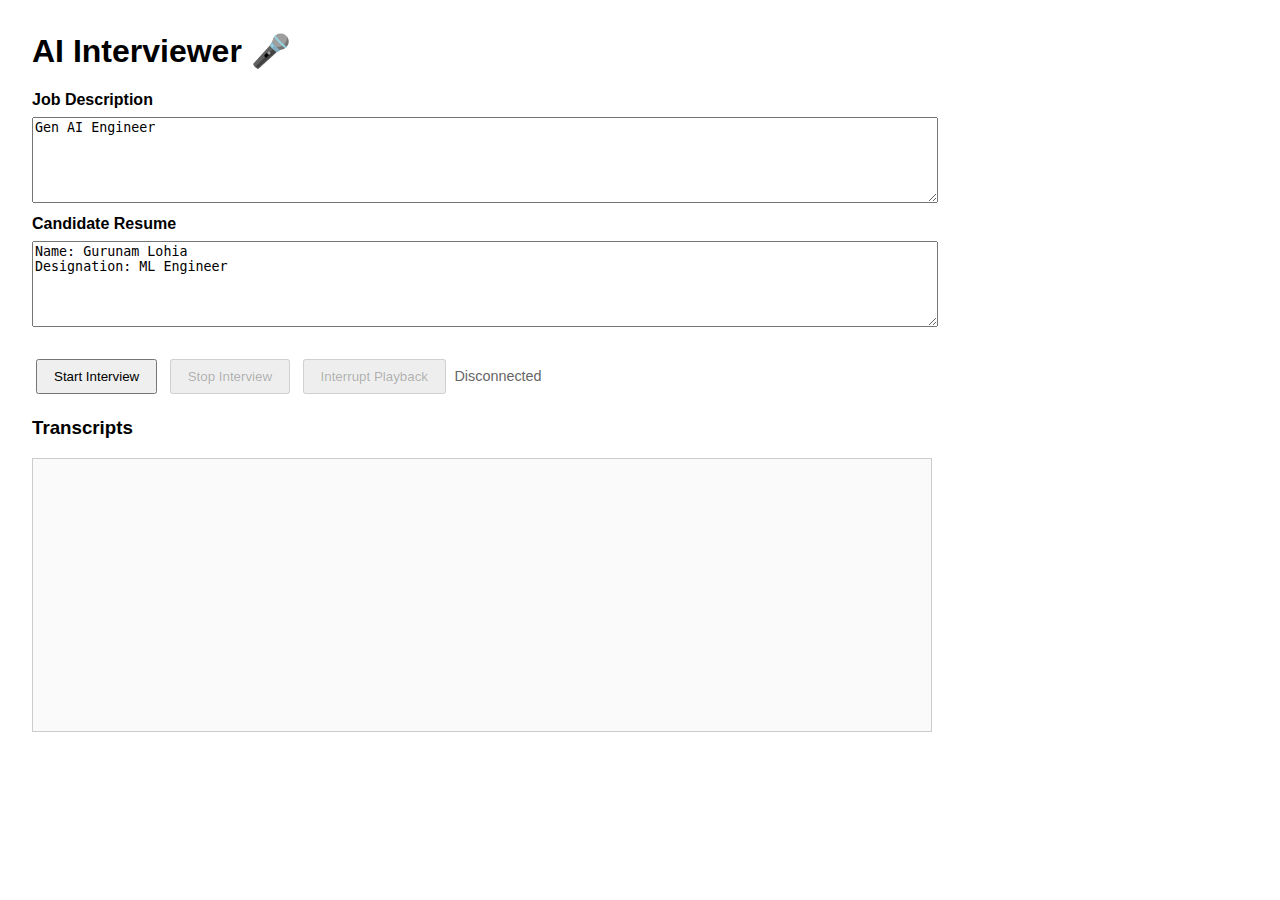
<file: voice.html>
<!DOCTYPE html>
<html lang="en">
<head>
  <meta charset="utf-8" />
  <title>AI Interviewer — Voice UI</title>
  <style>
    body { font-family: Arial, sans-serif; margin: 2rem; max-width: 900px; }
    textarea { width: 100%; height: 80px; margin: 0.5rem 0; }
    button { margin: 0.25rem; padding: 0.5rem 1rem; }
    #transcripts { border: 1px solid #ccc; padding: 1rem; height: 240px; overflow-y: auto; margin-top: 1rem; background:#fafafa; }
    .user { color: #1a73e8; }
    .model { color: #0f9d58; }
    .meta { color: #666; font-size: 0.9rem; }
    .controls { margin-top: 1rem; }
  </style>
</head>
<body>
  <h1>AI Interviewer 🎤</h1>

  <label><b>Job Description</b></label>
  <textarea id="jd" placeholder="Enter job description...">Gen AI Engineer</textarea>

  <label><b>Candidate Resume</b></label>
  <textarea id="cr" placeholder="Enter candidate resume...">Name: Gurunam Lohia
Designation: ML Engineer</textarea>

  <div class="controls">
    <button id="startBtn">Start Interview</button>
    <button id="stopBtn" disabled>Stop Interview</button>
    <button id="interruptBtn" disabled>Interrupt Playback</button>
    <span class="meta" id="status">Disconnected</span>
  </div>

  <h3>Transcripts</h3>
  <div id="transcripts"></div>

  <script>
    const startBtn = document.getElementById("startBtn");
    const stopBtn = document.getElementById("stopBtn");
    const interruptBtn = document.getElementById("interruptBtn");
    const statusSpan = document.getElementById("status");
    const transcriptsDiv = document.getElementById("transcripts");

    let ws = null;
    let audioContext = null;
    let processor = null;
    let inputStream = null;
    let sourceNode = null;
    let playhead = 0;
    let scheduledSources = [];
    let isRunning = false;

    function appendTranscript(role, text) {
      const p = document.createElement("p");
      p.className = role;
      p.textContent = `[${role}] ${text}`;
      transcriptsDiv.appendChild(p);
      transcriptsDiv.scrollTop = transcriptsDiv.scrollHeight;
    }

    function floatTo16BitPCM(float32Array) {
      const buffer = new ArrayBuffer(float32Array.length * 2);
      const view = new DataView(buffer);
      let offset = 0;
      for (let i = 0; i < float32Array.length; i++, offset += 2) {
        let s = Math.max(-1, Math.min(1, float32Array[i]));
        view.setInt16(offset, s < 0 ? s * 0x8000 : s * 0x7fff, true);
      }
      return buffer;
    }

    function encodePCMBase64(float32Array) {
      const pcmBuffer = floatTo16BitPCM(float32Array);
      let binary = "";
      const bytes = new Uint8Array(pcmBuffer);
      const chunkSize = 0x8000;
      for (let i = 0; i < bytes.length; i += chunkSize) {
        binary += String.fromCharCode.apply(null, bytes.subarray(i, i + chunkSize));
      }
      return btoa(binary);
    }

    function decodeBase64PCMToFloat32(b64) {
      const binary = atob(b64);
      const len = binary.length;
      const samples = new Int16Array(len / 2);
      for (let i = 0; i < len; i += 2) {
        samples[i / 2] = binary.charCodeAt(i) | (binary.charCodeAt(i + 1) << 8);
      }
      const float32 = new Float32Array(samples.length);
      for (let i = 0; i < samples.length; i++) {
        float32[i] = samples[i] / 32768;
      }
      return float32;
    }

    function schedulePlayback(float32Array, sampleRate = 24000) {
      if (!audioContext) return;
      const now = audioContext.currentTime;
      if (playhead < now) playhead = now + 0.05;

      const buffer = audioContext.createBuffer(1, float32Array.length, sampleRate);
      buffer.copyToChannel(float32Array, 0);

      const src = audioContext.createBufferSource();
      src.buffer = buffer;
      src.connect(audioContext.destination);

      src.onended = () => {
        const idx = scheduledSources.indexOf(src);
        if (idx !== -1) scheduledSources.splice(idx, 1);
      };

      src.start(playhead);
      scheduledSources.push(src);
      playhead += buffer.duration;
    }

    function interruptPlayback() {
      for (const s of scheduledSources) {
        try { s.onended = null; s.stop(); } catch (e) {}
      }
      scheduledSources = [];
      if (audioContext) playhead = audioContext.currentTime + 0.02;
      appendTranscript("meta", "Playback interrupted.");
    }

    async function startInterview() {
      if (isRunning) return;
      const jd = document.getElementById("jd").value;
      const cr = document.getElementById("cr").value;

      ws = new WebSocket("ws://13.43.78.177:8892/interview");

      ws.onopen = () => {
        statusSpan.textContent = "Connected to backend";
        ws.send(JSON.stringify({ jd, cr }));
        startBtn.disabled = true;
        stopBtn.disabled = false;
        interruptBtn.disabled = false;
        isRunning = true;
        appendTranscript("meta", "Session started.");
      };

      ws.onclose = () => stopInterview();
      ws.onerror = (err) => appendTranscript("meta", "WebSocket error. See console.");

      ws.onmessage = async (evt) => {
        const msg = JSON.parse(evt.data);
        if (msg.type === "transcript") {
          appendTranscript(msg.role || "model", msg.text);
        } else if (msg.type === "audio" && audioContext) {
          try {
            const float32 = decodeBase64PCMToFloat32(msg.data);
            schedulePlayback(float32, 24000);
          } catch (e) { console.error("Decode/playback error", e); }
        }
      };

      audioContext = new (window.AudioContext || window.webkitAudioContext)({ sampleRate: 16000 });
      try { inputStream = await navigator.mediaDevices.getUserMedia({ audio: true }); }
      catch (e) { appendTranscript("meta", "Mic permission denied."); return; }

      sourceNode = audioContext.createMediaStreamSource(inputStream);
      processor = audioContext.createScriptProcessor(512, 1, 1);
      sourceNode.connect(processor);

      processor.onaudioprocess = (e) => {
        const float32Array = e.inputBuffer.getChannelData(0);
        if (ws && ws.readyState === WebSocket.OPEN) {
          ws.send(JSON.stringify({ audio: encodePCMBase64(float32Array) }));
        }
      };

      // mute processor output
      const muteGain = audioContext.createGain();
      muteGain.gain.value = 0;
      processor.disconnect();
      processor.connect(muteGain);
      muteGain.connect(audioContext.destination);

      statusSpan.textContent = "Microphone streaming (16k).";
    }

    async function stopInterview() {
      if (ws && (ws.readyState === WebSocket.OPEN || ws.readyState === WebSocket.CONNECTING)) {
        ws.close();
        await new Promise(r => setTimeout(r, 100));
      }

      try {
        if (processor) { processor.disconnect(); processor.onaudioprocess = null; processor = null; }
        if (sourceNode) { sourceNode.disconnect(); sourceNode = null; }
        if (inputStream) { inputStream.getTracks().forEach(t => t.stop()); inputStream = null; }
        if (audioContext) { await audioContext.close(); audioContext = null; }
      } catch (e) { console.warn("Error stopping audio", e); }

      interruptPlayback();
      startBtn.disabled = false;
      stopBtn.disabled = true;
      interruptBtn.disabled = true;
      statusSpan.textContent = "Stopped";
      isRunning = false;
      appendTranscript("meta", "Session stopped.");
    }

    startBtn.onclick = startInterview;
    stopBtn.onclick = stopInterview;
    interruptBtn.onclick = () => {
      interruptPlayback();
      if (ws && ws.readyState === WebSocket.OPEN) ws.send(JSON.stringify({ control: "interrupt" }));
    };

    window.addEventListener("beforeunload", stopInterview);
  </script>
</body>
</html>
</file>
